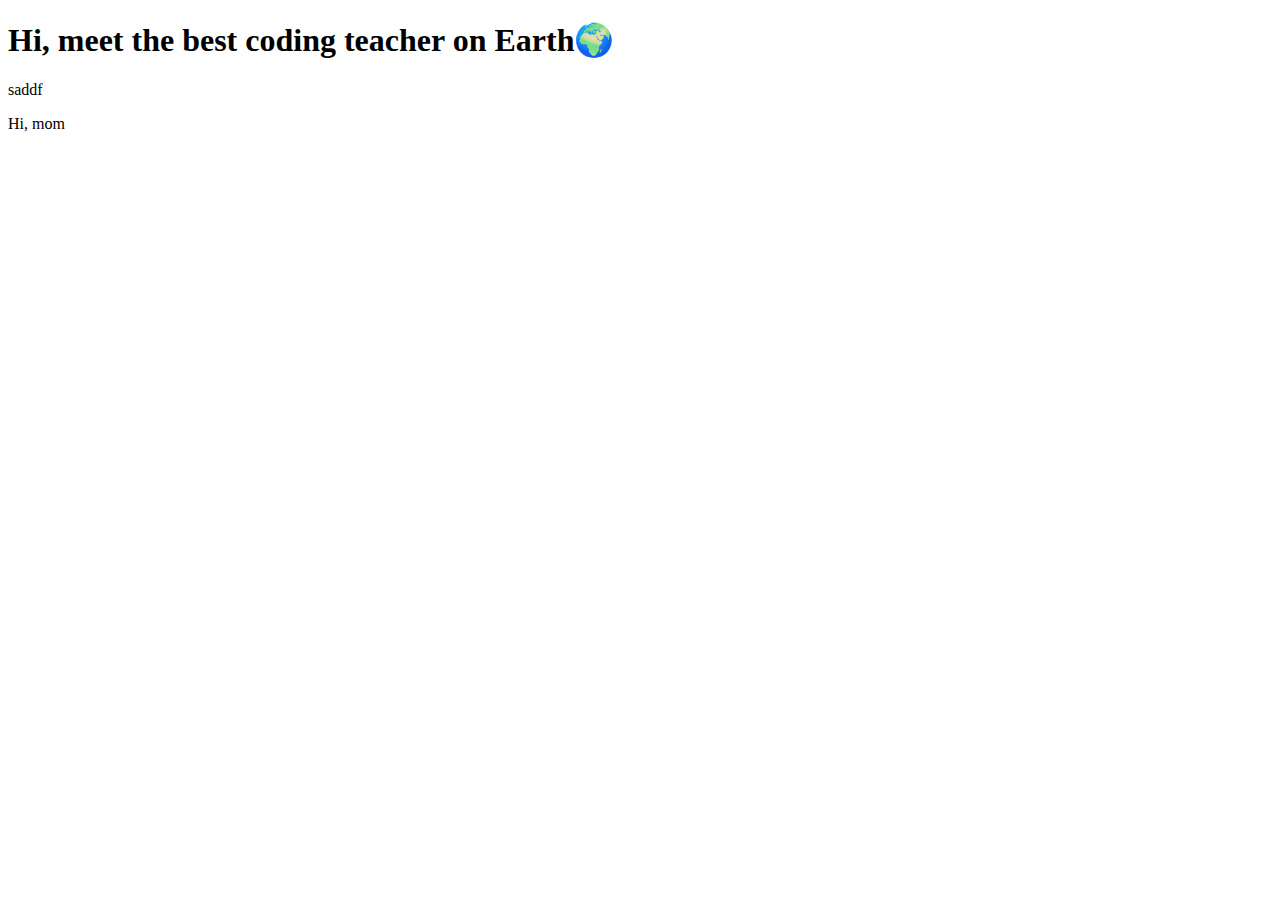
<file: index.html>
<!DOCTYPE html>
<html lang="lv">
<head>
    <meta charset="UTF-8">
    <meta http-equiv="X-UA-Compatible" content="IE=edge">
    <meta name="viewport" content="width=device-width, initial-scale=1.0">
    <title>Jēkabs</title>
</head>
<body>
    <h1>Hi, meet the best coding teacher on Earth🌍</h1>
    <p>saddf</p>
    <div>
        <p>Hi, mom</p>
    </div>
</body>
</html>
</file>
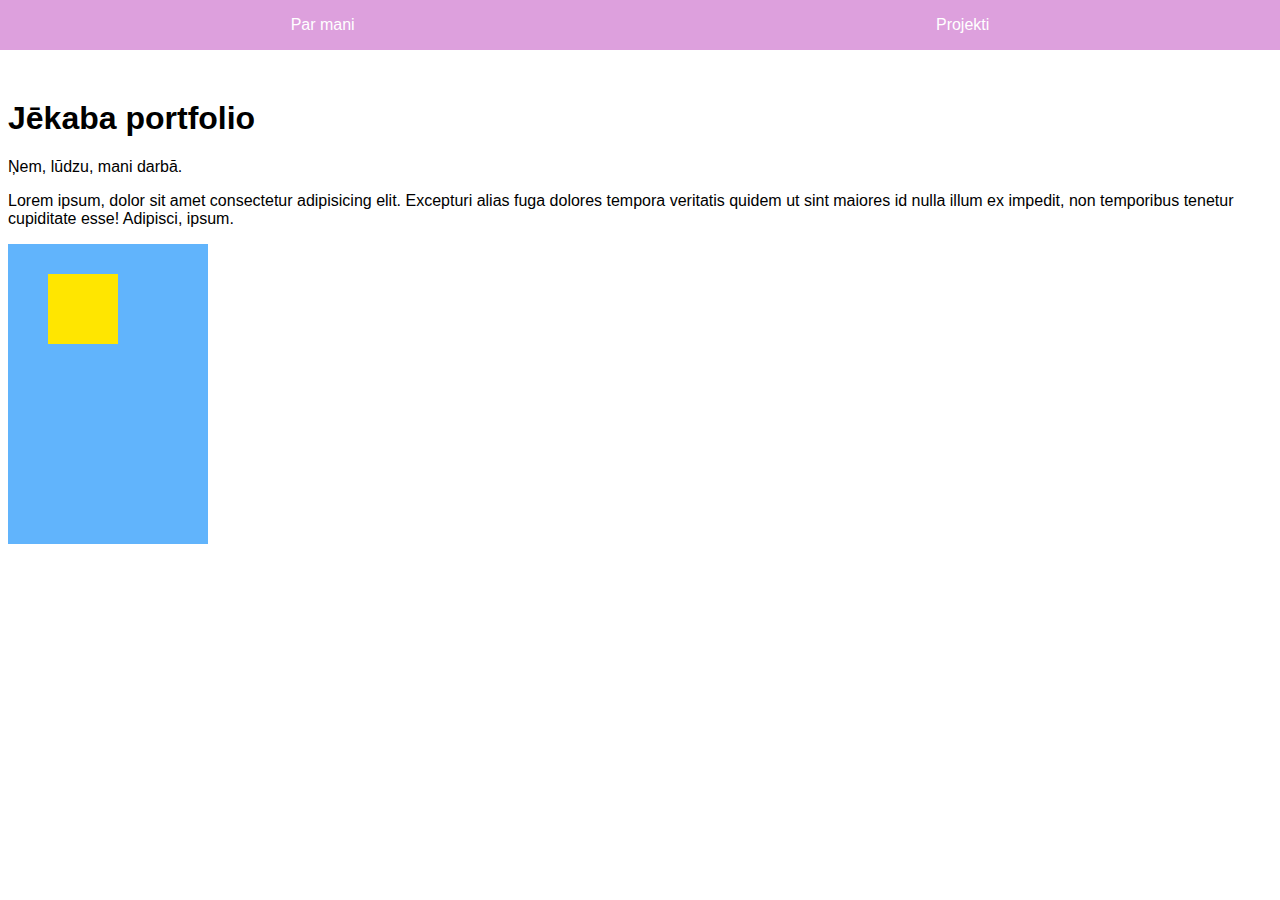
<file: navbar.html>
<!DOCTYPE html>
<html lang="lv">
<head>
    <meta charset="UTF-8">
    <meta http-equiv="X-UA-Compatible" content="IE=edge">
    <meta name="viewport" content="width=device-width, initial-scale=1.0">
    <title>Portfolio</title>
    <link rel="stylesheet" href="navbar.css" />
</head>
<body>
    <header>
        <nav>
            <ul>
                <li><a href="par-mani.html">Par mani</a></li>
                <li><a href="projekti.html">Projekti</a></li>
            </ul>
        </nav>
    </header>
    <main>
        <h1>Jēkaba portfolio</h1>
        <p>Ņem, lūdzu, mani darbā.</p>
        <p>Lorem ipsum, dolor sit amet consectetur adipisicing elit. Excepturi alias fuga dolores tempora veritatis quidem ut sint maiores id nulla illum ex impedit, non temporibus tenetur cupiditate esse! Adipisci, ipsum.</p>
        <div class="parent">
            <div class="child"></div>
        </div>
    </main>
    <footer></footer>
</body>
</html>
</file>
<file: navbar.css>
:root {
    font-family: sans-serif;
}

header {
    position: fixed;
    top:0;
    left: 0;
    background-color: plum;
    width: 100vw;
    z-index: 10;
}

ul {
    display: flex;
    justify-content: space-around;
    padding-left: 0;
}

li {
    list-style: none;
}

a {
    text-decoration: none;
    color: white;
}

main {
    margin-top: 100px;
}

.parent {
    width: 200px;
    height: 300px;
    background-color: rgb(97, 180, 252);
    position: relative;
}

.child {
    width: 70px;
    height: 70px;
    background-color: rgb(255, 230, 0);
    position: absolute;
    top: 30px;
    left: 40px;
}
</file>
